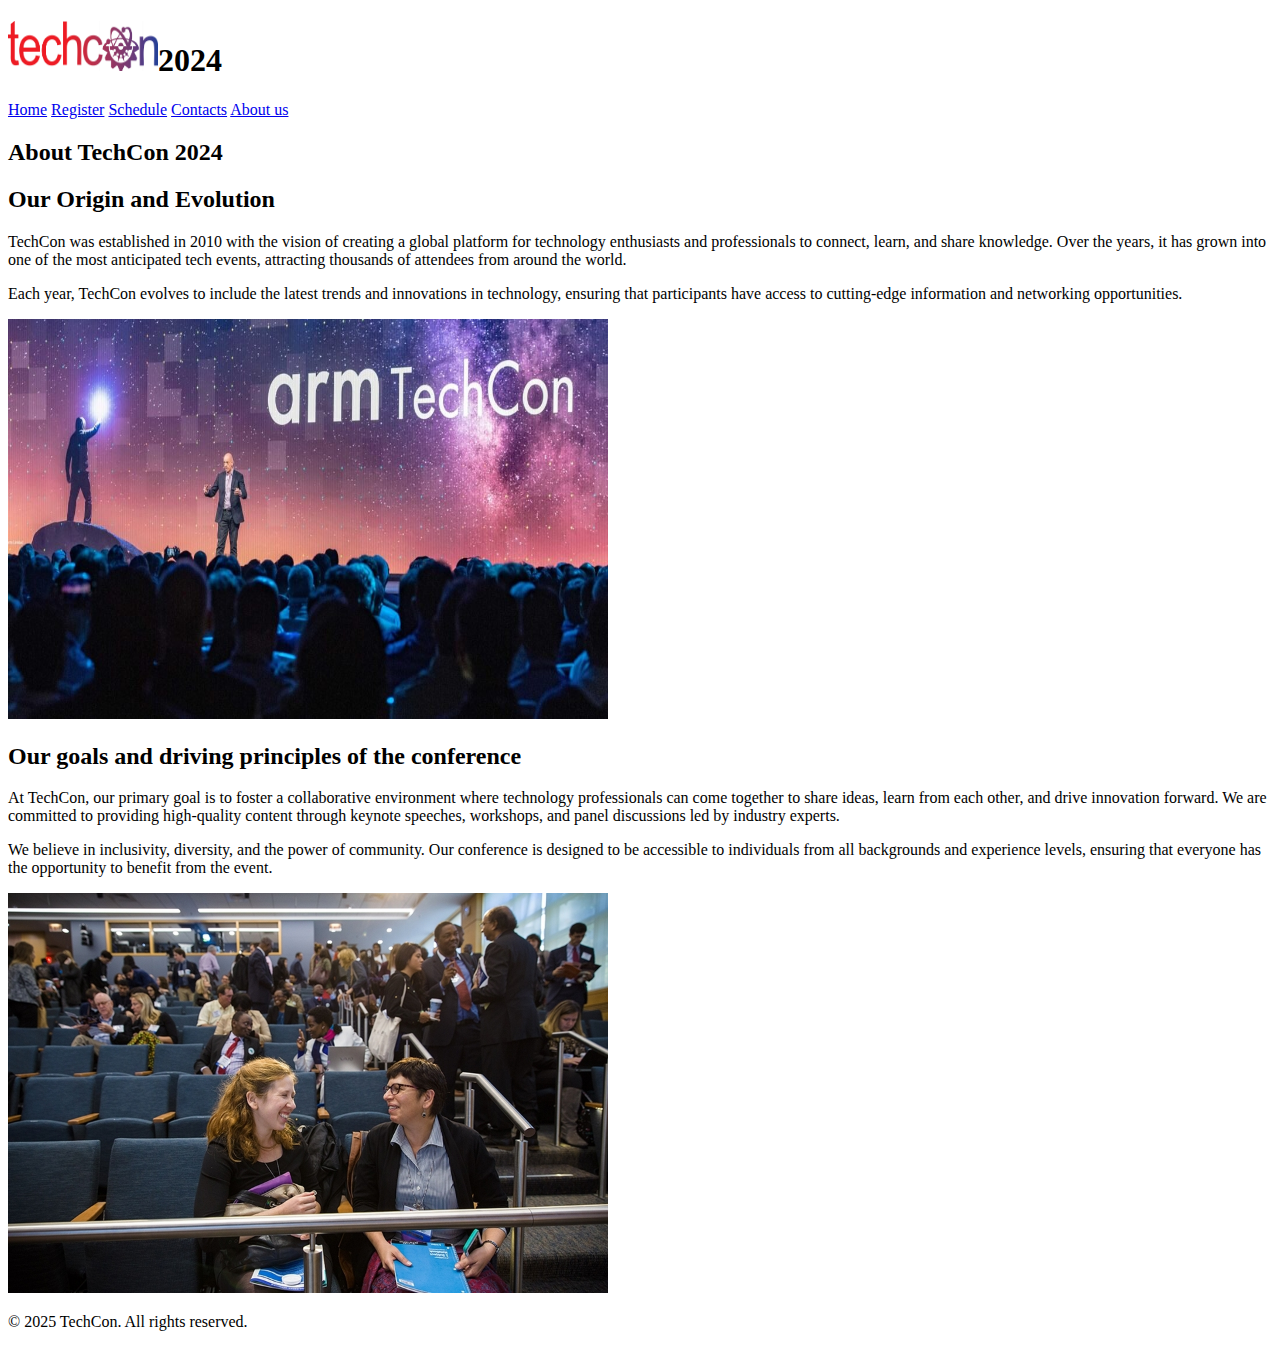
<file: about.html>
<!DOCTYPE html>
<html lang="en">
<head>
    <meta charset="UTF-8">
    <meta name="viewport" content="width=device-width, initial-scale=1.0">
    <title>TechCon Aboutpage</title>
</head>
<body>
    <header>
        <h1><img src="techconlogo.png" alt="Logo" width="150" height="50">2024</h1>
        <nav>
            <a href="index.html">Home</a>
            <a href="register.html">Register</a>
            <a href="schedule.html">Schedule</a>
            <a href="contacts.html">Contacts</a>
            <a href="about.html">About us</a>
        </nav>
    </header>
    <main>
        <h2>About TechCon 2024</h2>
        <article>
            <h2>Our Origin and Evolution</h2>
            <p>TechCon was established in 2010 with the vision of creating a global platform for technology enthusiasts and professionals to connect, learn, and share knowledge. Over the years, it has grown into one of the most anticipated tech events, attracting thousands of attendees from around the world.</p>
            <p>Each year, TechCon evolves to include the latest trends and innovations in technology, ensuring that participants have access to cutting-edge information and networking opportunities.</p>
            <img src="techcon_history.jpg" alt="TechCon History" width="600" height="400">
        </article>
        <article>
            <h2>Our goals and driving principles of the conference</h2>
            <p>At TechCon, our primary goal is to foster a collaborative environment where technology professionals can come together to share ideas, learn from each other, and drive innovation forward. We are committed to providing high-quality content through keynote speeches, workshops, and panel discussions led by industry experts.</p>
            <p>We believe in inclusivity, diversity, and the power of community. Our conference is designed to be accessible to individuals from all backgrounds and experience levels, ensuring that everyone has the opportunity to benefit from the event.</p>
            <img src="techcon_speaker.jpg" alt="Jean madison(Speaker)" width="600" height="400">
        </article>
    </main>
    <footer>    
        <p>&copy; 2025 TechCon. All rights reserved.</p>
    </footer>
</body>
</html>
</file>
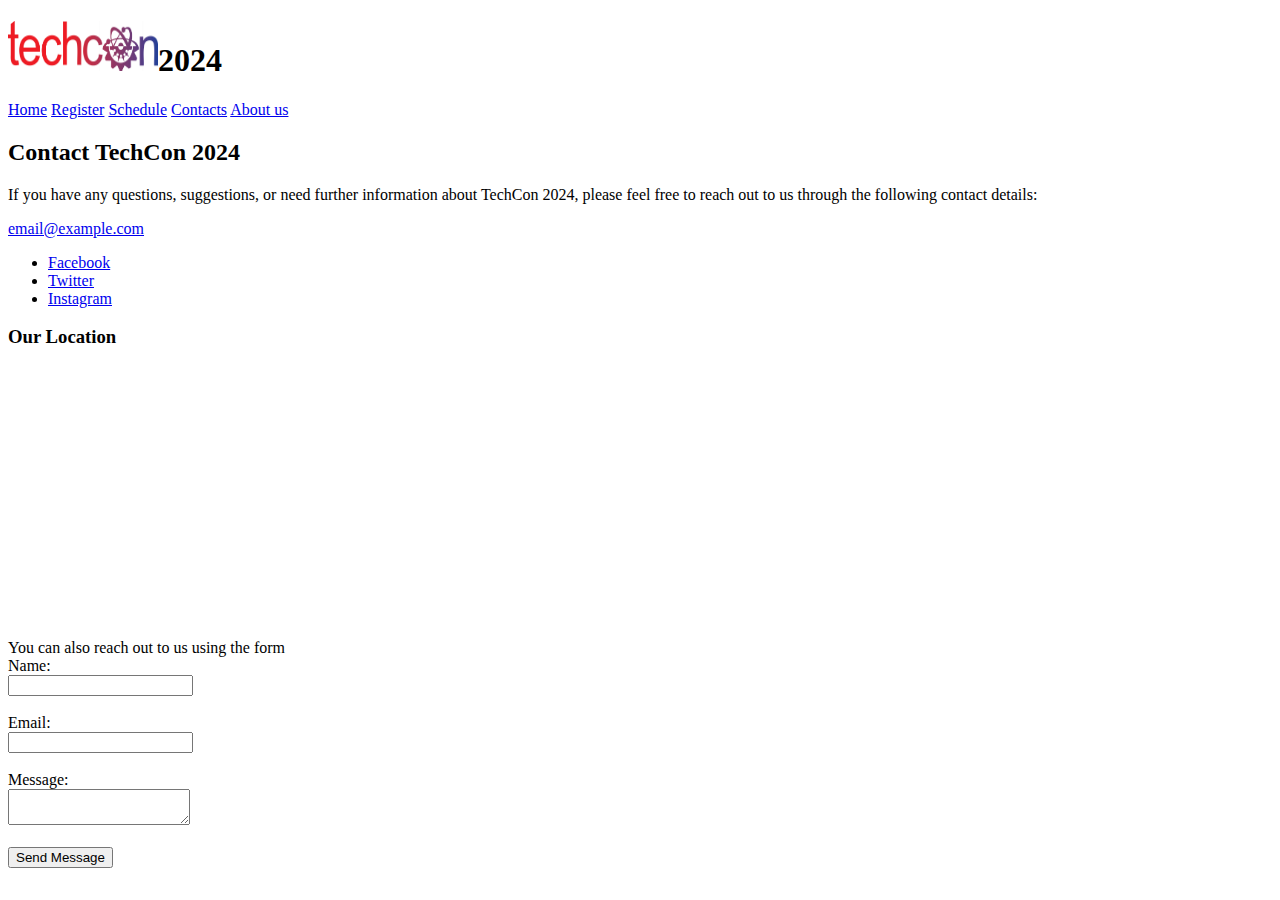
<file: contacts.html>
<!DOCTYPE html>
<html lang="en">
<head>
    <meta charset="UTF-8">
    <meta name="viewport" content="width=device-width, initial-scale=1.0">
    <title>Contact us</title>
</head>
<body>
    <header>
        <h1><img src="techconlogo.png" alt="Logo" width="150" height="50">2024</h1>
        <nav>
            <a href="index.html">Home</a>
            <a href="register.html">Register</a>
            <a href="schedule.html">Schedule</a>
            <a href="contacts.html">Contacts</a>
            <a href="about.html">About us</a>
        </nav>
    </header>
    <main>
        <section>
            <h2>Contact TechCon 2024</h2>
            <p>If you have any questions, suggestions, or need further information about TechCon 2024, please feel free to reach out to us through the following contact details:</p>
            <a href="mailto:email@example.com">email@example.com</a>
            <ul>
                <li><a href="Facebook.com/TechCon2024" target="_black">Facebook</a></li>
                <li><a href="Twitter.com/TechCon2024" target="_black">Twitter</a></li>
                <li><a href="Instagram.com/TechCon2024" target="_black">Instagram</a></li>
            </ul>
            <div>
                <h3>Our Location</h3>
                <iframe src="https://www.google.com/maps/embed?pb=!1m18!1m12!1m3!1d3209.2431865827343!2d3.444611822115557!3d6.42499879287895!2m3!1f0!2f0!3f0!3m2!1i1024!2i768!4f13.1!3m3!1m2!1s0x103bf56e70237889%3A0xe2e2a87c4fc7274a!2sHotelinn%20Oniru%2C%20Lagos!5e0!3m2!1sen!2sng!4v1763460875432!5m2!1sen!2sng" width="500" height="250" style="border:0;" allowfullscreen="" loading="lazy"></iframe><br><br>
            </div>
        </section>
        <section>
            <form>
                <caption>You can also reach out to us using the form</caption><br>
                <label for="name">Name:</label><br>
                <input type="text" id="name" name="name" required><br><br>
                <label for="email">Email:</label><br>
                <input type="email" id="email" name="email" required><br><br>
                <label for="message">Message:</label><br>
                <textarea id="message" name="message" required></textarea><br><br>
                <button type="submit">Send Message</button>
            </form>
        </section>
    </main> 

    </body>
</html>
</file>
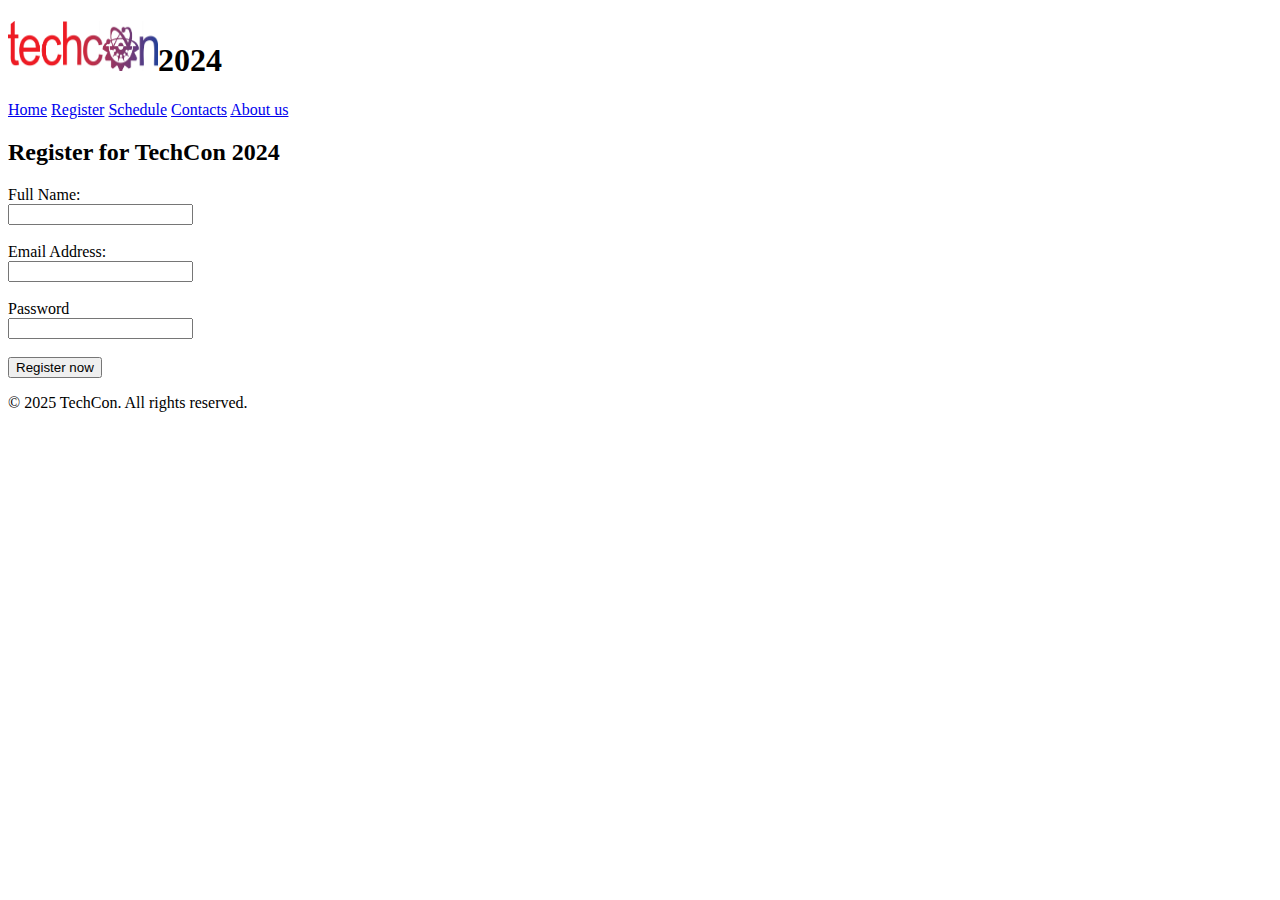
<file: register.html>
<!DOCTYPE html>
<html lang="en">
<head>
    <meta charset="UTF-8">
    <meta name="viewport" content="width=device-width, initial-scale=1.0">
    <title>Techcon Register</title>
</head>
<body>
    <header>
        <h1><img src="techconlogo.png" alt="Logo" width="150" height="50">2024</h1>
        <nav>
            <a href="index.html">Home</a>
            <a href="register.html">Register</a>
            <a href="schedule.html">Schedule</a>
            <a href="contacts.html">Contacts</a>
            <a href="about.html">About us</a>
        </nav> 
    </header>
    <main> 
        <h2>Register for TechCon 2024</h2>
        <form action="submit.html" method="post">
            <label for="fullname">Full Name:</label><br>
            <input type="text" id="fullname" name="fullname" required><br><br>
            
            <label for="email">Email Address:</label><br>
            <input type="email" id="email" name="email" required><br><br>

            <label for="password">Password</label><br>
            <input type="password" id="password" name="password" required><br><br>

            <button type="submit">Register now</button>
        </form>
    </main>
    <footer>
        <p>&copy; 2025 TechCon. All rights reserved.</p>
    </footer>      

</body>
</html>
</file>
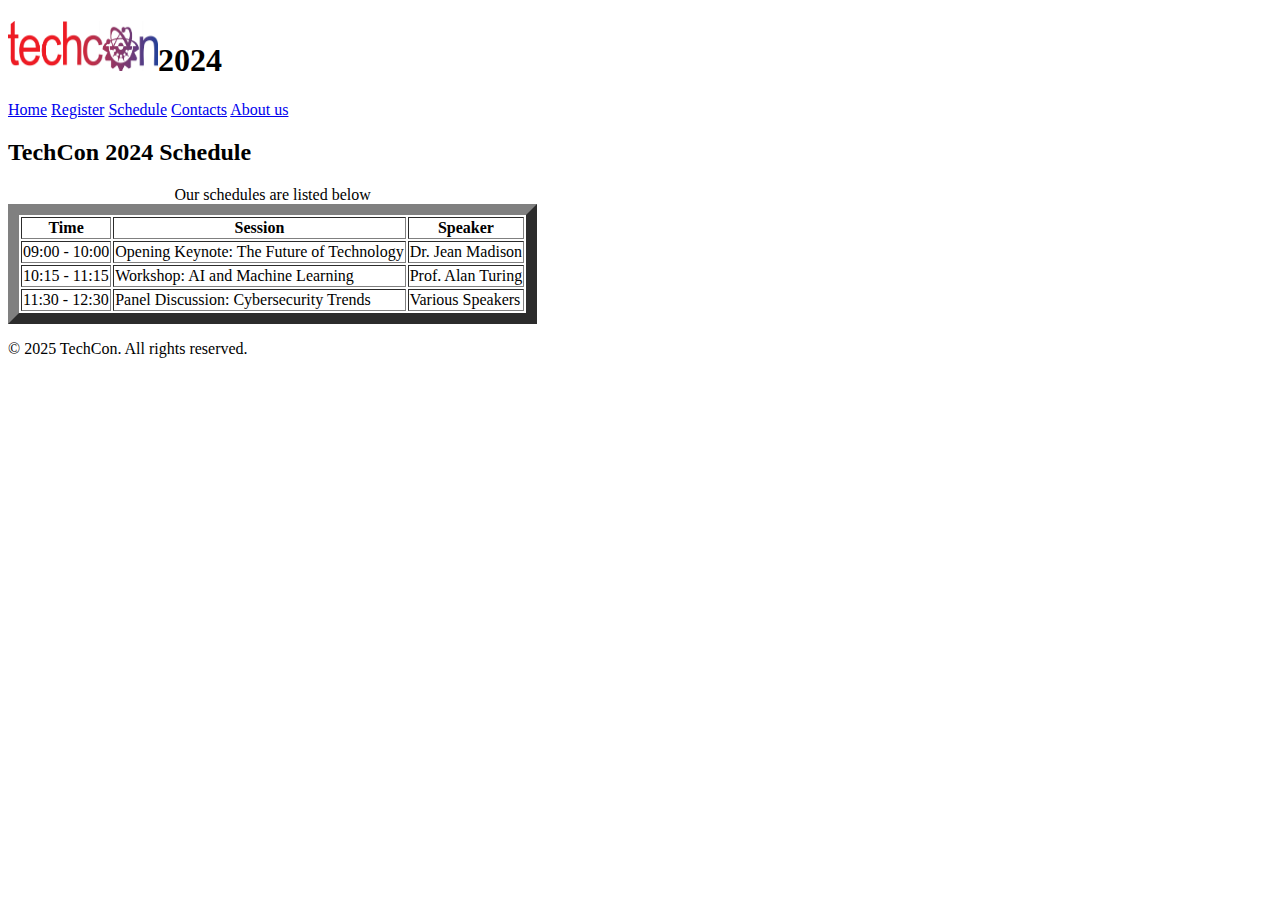
<file: schedule.html>
<!DOCTYPE html>
<html lang="en">
<head>
    <meta charset="UTF-8">
    <meta name="viewport" content="width=device-width, initial-scale=1.0">
    <title>Techcon Schedule</title>
</head>
<body>
    <header>
        <h1><img src="techconlogo.png" alt="Logo" width="150" height="50">2024</h1>
        <nav>
            <a href="index.html">Home</a>
            <a href="register.html">Register</a>
            <a href="schedule.html">Schedule</a>
            <a href="contacts.html">Contacts</a>
            <a href="about.html">About us</a>
        </nav>
    </header>
    <main>
        <h2>TechCon 2024 Schedule</h2>
        <table border="11">
            <tr scope="col">
                <th>Time</th>
                <th>Session</th>
                <th>Speaker</th>
            </tr>
            <tr>
                <td>09:00 - 10:00</td>
                <td>Opening Keynote: The Future of Technology</td>
                <td>Dr. Jean Madison</td>
            </tr>
            <tr>
                <td>10:15 - 11:15</td>
                <td>Workshop: AI and Machine Learning</td>
                <td>Prof. Alan Turing</td> 
            </tr>
            <tr>
                <td>11:30 - 12:30</td>
                <td>Panel Discussion: Cybersecurity Trends</td>
                <td>Various Speakers</td>
            </tr>
            <caption>Our schedules are listed below</caption>
        </table>
            
    </main>
    <footer>    
        <p>&copy; 2025 TechCon. All rights reserved.</p>
    </footer>
</body>
</html>
</file>
